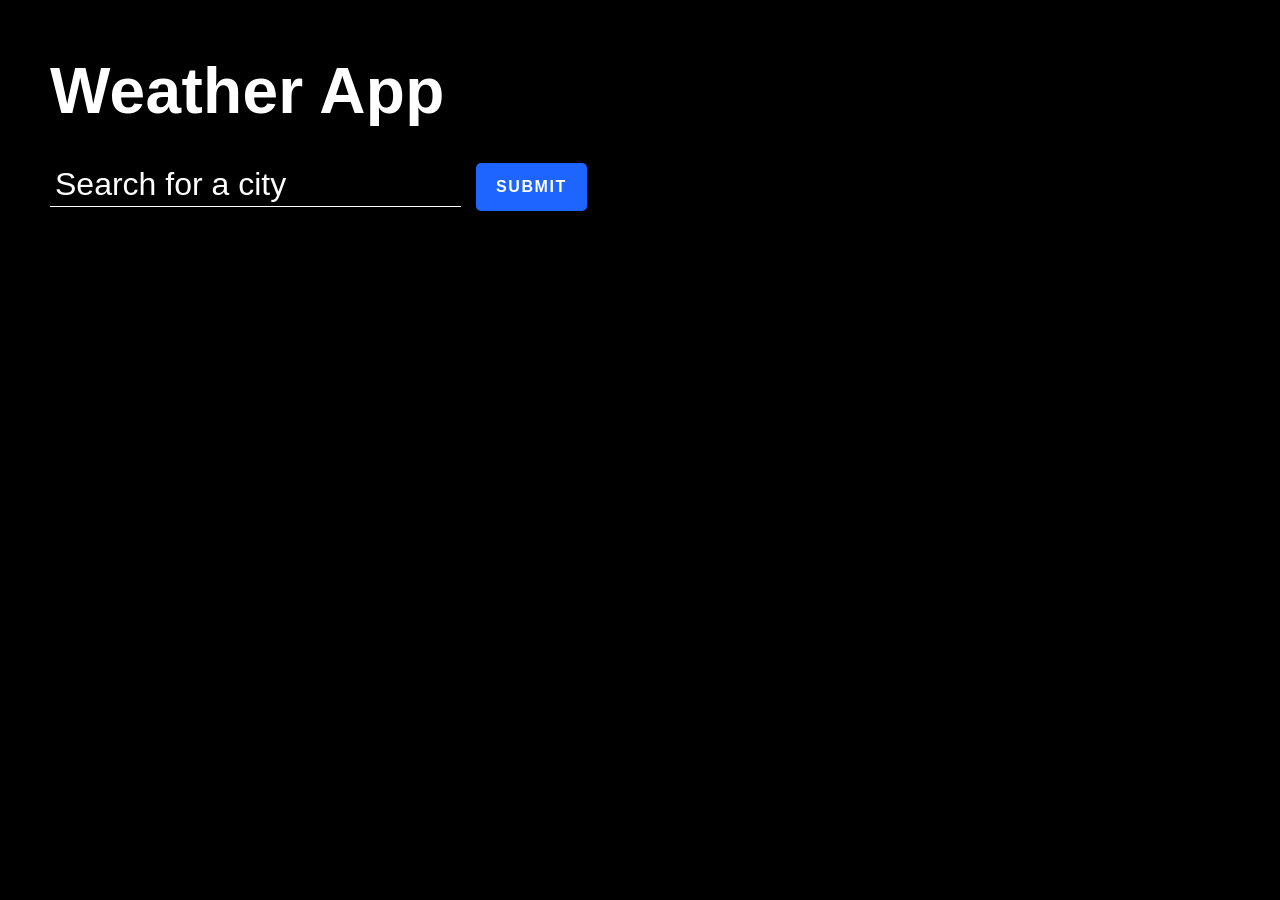
<file: index.html>
<!DOCTYPE html>
<html lang="en">
<head>
    <meta charset="UTF-8">
    <meta name="viewport" content="width=device-width, initial-scale=1.0">
    <title>Document</title>
    <link rel = "stylesheet" href = "styles.css">
</head>
<body>
    <section class = "top-banner">
        <div class = "container">
            <h1 class = "head">Weather App</h1>
            <form>
                <input type = "text" placeholder= "Search for a city" autofocus>
                <button type = "submit">SUBMIT</button>
                <span class = "msg"></span>
            </form>
        </div>
    </section>
    <section class = "ajax-section">
        <div class = "container">
            <ul class = "cities"></ul>
        </div>
    </section>
    <script src = "index.js"></script>
</body>
</html>
</file>
<file: styles.css>
:root{
    --bg_main_color: #000000;
    --text_light: #fff;
    --text_med: #53627c;
    --text_dark: #1e2432;
    --red: #1e65ff;
    --darkred: #c3112d;
    --orange: #ff8c00;
}

*{
    margin: 0;
    padding: 0;
    box-sizing: border-box;
    font-weight: normal;
}

button{
    cursor: pointer;
}

input{
    -webkit-appearance: none;
}

button, input{
    border: none;
    background: none;
    outline: none;
    color: inherit;
}

img{
    display: block;
    max-width: 100%;
    height: auto;
}

ul{
    list-style: none;
}

body{
    font: 1rem/1.3 "Roboto", sans-serif;
    background: var(--bg_main_color);
    color: var(--text_dark);
    padding: 50px;
}

/*Banner styles*/

.top-banner{
    color: var(--text_light);
}

.head{
    font-weight: bold;
    font-size: 4rem;
    letter-spacing: 0.02rem;
    padding: 0 0 30px 0;
}

.top-banner form{
    position: relative;
    display: flex;
    align-items: center;
}

.top-banner form input{
    font-size: 2rem;
    height: 40px;
    padding: 5px 5px 10px;
    border-bottom: 1px solid;
}

.top-banner form input::placeholder{
    color: currentColor;
}

.top-banner form button{
    font-size: 1rem;
    font-weight: bold;
    letter-spacing: 0.1em;
    padding: 15px 20px;
    margin-left: 15px;
    border-radius: 5px;
    background: var(--red);
    transition: background 0.3s ease-in-out;
}

.top-banner form button:hover{
    background: var(--darkred);
}

.top-banner form .msg{
    position: absolute;
    bottom: -40px;
    left: 0;
    max-width: 450px;
    min-height: 40px;
}

@media screen and (max-width: 700px){
    .top-banner form{
        flex-direction: column;
    }

    .top-banner form input,
    .top-banner form button{
        width: 100%;
    }

    .top-banner form button{
        margin: 20px 0 0 0;
    }

    .top-banner form .msg{
        position: static;
        max-width: none;
        min-height: 0;
        margin-top: 10px;
    }
}

/*List item styles*/

.ajax-section{
    margin: 70px 0px 20px;
}

.ajax-section .cities{
    display: grid;
    gap: 40px 30px;
    grid-template-columns: repeat(4, 1fr);
}

@media screen and (max-width: 1000px) {
    .ajax-section .cities{
        grid-template-columns: repeat(3, 1fr);
    }
}

@media screen and (max-width: 700px) {
    .ajax-section .cities{
        grid-template-columns: repeat(2, 1fr);
    }
}

@media screen and (max-width: 500px) {
    .ajax-section .cities{
        grid-template-columns: repeat(1, 1fr);
    }
}

.ajax-section .city{
    position: relative;
    padding: 40px 10%;
    border-radius: 20px;
    background: var(--text_light);
    color: var(--text_med);
}

.ajax-section .city::after{
    content: '';
    width: 90%;
    height: 50px;
    position: absolute;
    bottom: -12px;
    left: 5%;
    z-index: -1;
    opacity: 0.3;
    border-radius: 20px;
    background: var(--text_light);
}

.ajax-section figcaption{
    margin-top: 10px;
    text-transform: lowercase;
    letter-spacing: 0.05em;
}

.ajax-section .city-temp{
    font-size: 6rem;
    font-weight: bold;
    margin-top: 9px;
    color: var(--text_dark);
}

.ajax-section .city sup{
    font-size: 0.5em;
}

.ajax-section .city-name sup{
    padding: 0.2em 0.6em;
    border-radius: 30px;
    color: var(--text_light);
    background: var(--orange);
}

.ajax-section .city-icon{
    margin-top: 10px;
    width: 100px;
    height: 100px;
}
</file>
